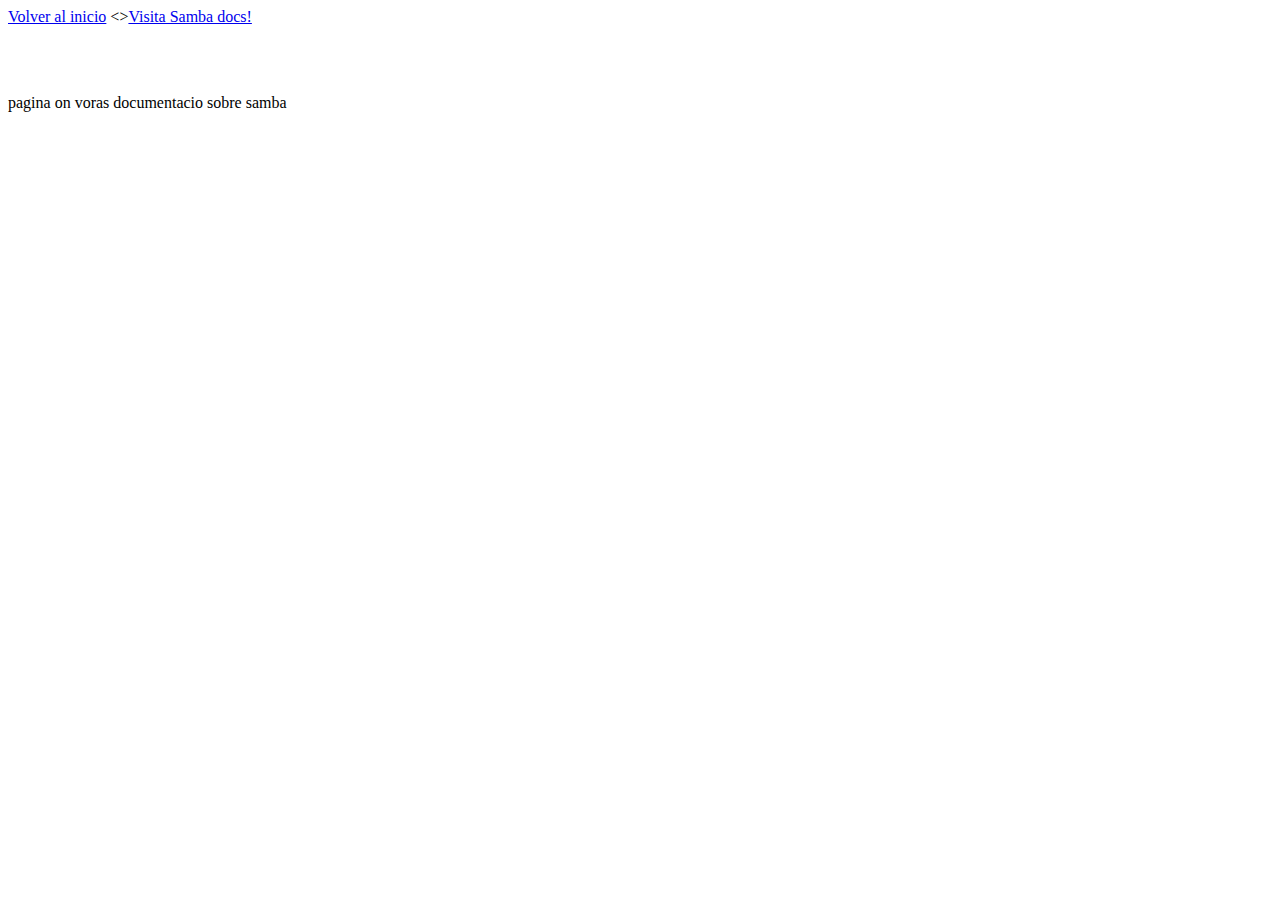
<file: cuatre.html>
<!DOCTYPE html>
<html lang="en">
<head>
    <meta charset="UTF-8">
    <meta name="viewport" content="width=device-width, initial-scale=1.0">
    <title>Document</title>
    <link rel="stylesheet" type="text/css" href="estilos.css">
    <a href="index.html">Volver al inicio</a>
    <link rel="stylesheet" type="text/css" href="estilos.css">
</head>
<body>
    <><a href="https://www.samba.org/samba/docs/">Visita Samba docs!</a></p>
    <br>
    <br>
    <p>pagina on voras documentacio sobre samba</p>
</body>
</html>
</file>
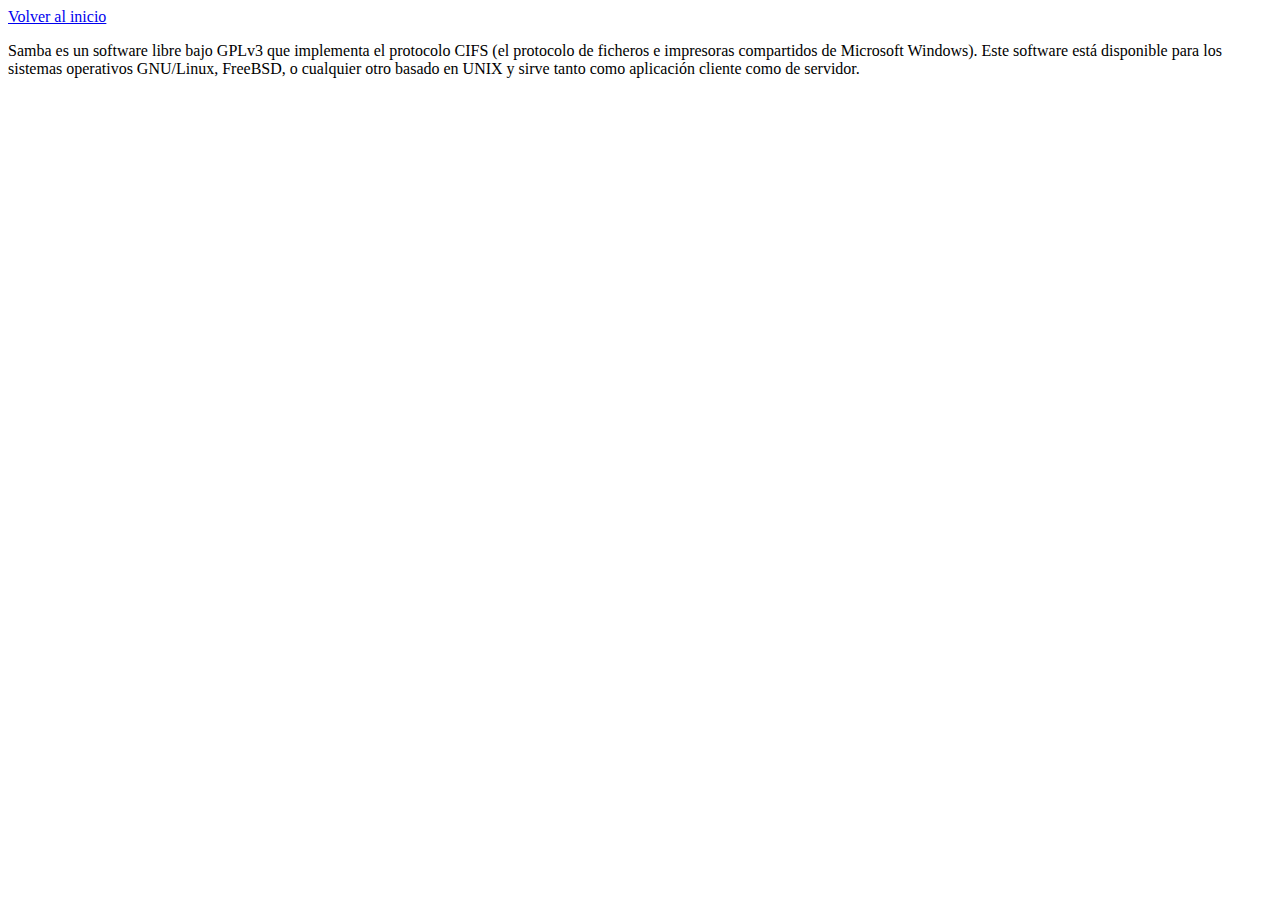
<file: dos.html>
<!DOCTYPE html>
<html lang="en">
<head>
    <meta charset="UTF-8">
    <meta name="viewport" content="width=device-width, initial-scale=1.0">
    <link rel="stylesheet" type="text/css" href="estilos.css">
    <a href="index.html">Volver al inicio</a>
    <link rel="stylesheet" type="text/css" href="estilos.css">
    <title>Document</title>
</head>
<body>
    <p>Samba es un software libre bajo GPLv3 que implementa el protocolo CIFS (el protocolo de ficheros e impresoras compartidos de Microsoft Windows). Este software está disponible para los sistemas operativos GNU/Linux, FreeBSD, o cualquier otro basado en UNIX y sirve tanto como aplicación cliente como de servidor.</p>
</body>
</html>
</file>
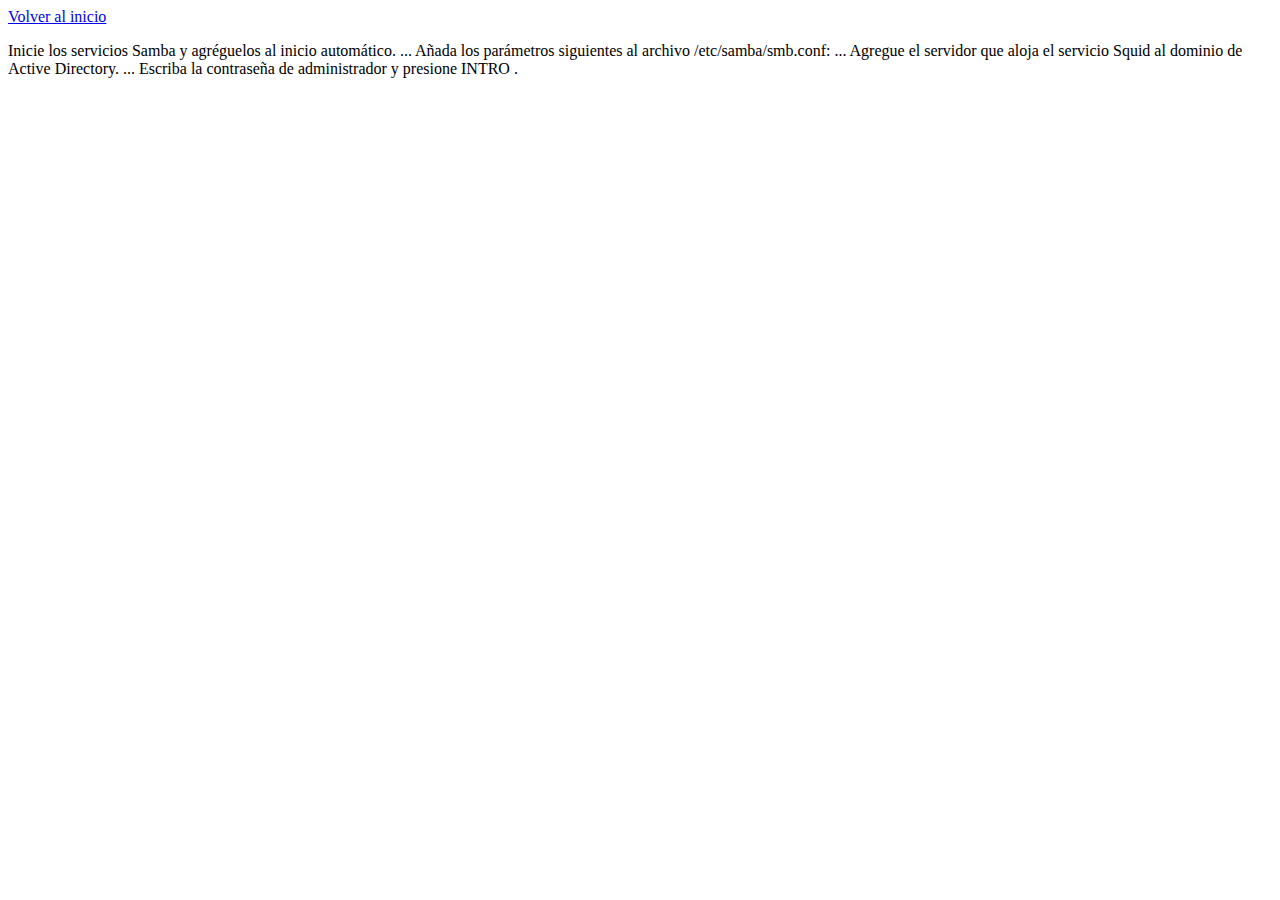
<file: tres.html>
<!DOCTYPE html>
<html lang="en">
<head>
    <meta charset="UTF-8">
    <meta name="viewport" content="width=device-width, initial-scale=1.0">
    <title>Document</title>
    <link rel="stylesheet" type="text/css" href="estilos.css">
    <a href="index.html">Volver al inicio</a>
    <link rel="stylesheet" type="text/css" href="estilos.css">
</head>
<body>
    <p>Inicie los servicios Samba y agréguelos al inicio automático. ...
        Añada los parámetros siguientes al archivo /etc/samba/smb.conf: ...
        Agregue el servidor que aloja el servicio Squid al dominio de Active Directory. ...
        Escriba la contraseña de administrador y presione INTRO .</p>
</body>
</html>
</file>
<file: estilos.css>
.cap {
    padding: 0;
    margin: 0;
    background-color: orangered;
}
.menu {
    text-align: center;
    background-color: wheat;
    color: blanchedalmond;
    padding: 60px;

}
.active {
    background-color: brown;
}
.main {
    background-color: cornflowerblue;
}
.right {
    background-color: azure;
}
.foot {
    background-color: yellow;
    padding: 20px;

}
</file>
